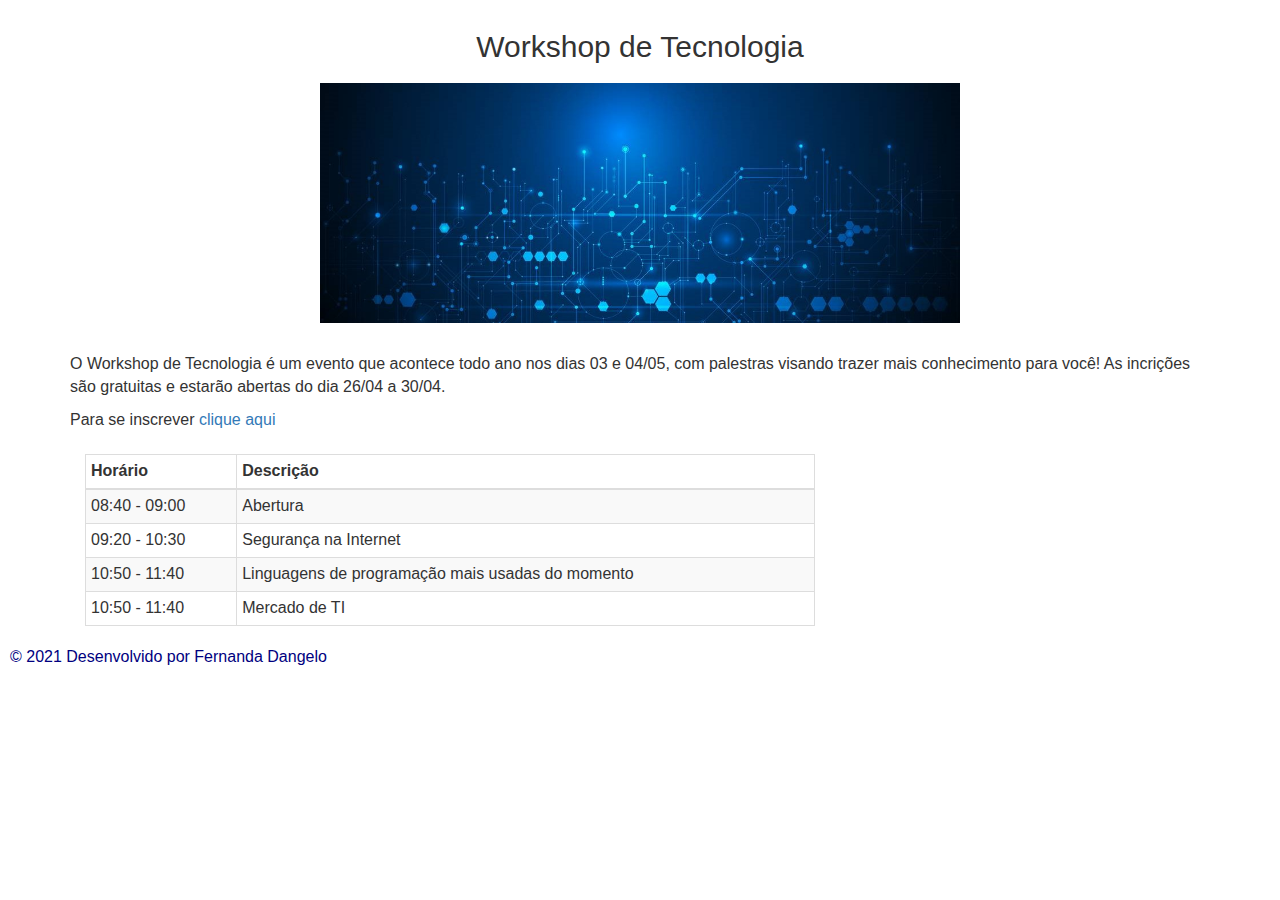
<file: Workshop/index.html>
<!doctype html>

<html lang="pt-br">
	<head>
		<meta charset="utf-8">
		<title>Workshop de Tecnologia</title>

		<link rel="stylesheet" href="https://stackpath.bootstrapcdn.com/bootstrap/3.4.1/css/bootstrap.min.css" integrity="sha384-HSMxcRTRxnN+Bdg0JdbxYKrThecOKuH5zCYotlSAcp1+c8xmyTe9GYg1l9a69psu" crossorigin="anonymous">
		<link rel="stylesheet" type="text/css" href="estilo.css">

	</head>
	<body>

		<header>
			<h2 class="titulo">Workshop de Tecnologia</h2>
		</header>

		<article>

			<section class="container">

				<section id="posicao">
					<img src="imagem/tec.jpg" id="imagem">
				</section>

				<section>
					<p id="texto">
					O Workshop de Tecnologia é um evento que acontece todo ano nos dias 03 e 04/05, com palestras visando trazer mais conhecimento para você! As incrições são gratuitas e estarão abertas do dia 26/04 a 30/04.
					</p>

					<nav>
						Para se inscrever<a href="incricao.html"> clique aqui</a>
					</nav><br>

				</section>

				<section class="col-sm-8">
					<table class="table table-striped table-bordered table-hover table-condensed">
						<thead>
							<tr>
								<th>Horário</th>
								<th>Descrição</th>

							</tr>
						</thead>

						<tbody>
							<tr>
								<td>08:40 - 09:00</td>
								<td>Abertura</td>
							</tr>

							<tr>
								<td>09:20 - 10:30</td>
								<td>Segurança na Internet</td>
							</tr>

							<tr>
								<td>10:50 - 11:40</td>
								<td>Linguagens de programação mais usadas do momento</td>
							</tr>

							<tr>
								<td>10:50 - 11:40</td>
								<td>Mercado de TI</td>
							</tr>
						</tbody>
					</table>
				</section>

			</section>

		</article>
			
		<footer id="rodape">
			&copy; 2021 Desenvolvido por Fernanda Dangelo
		</footer>

		<script src="https://code.jquery.com/jquery-1.12.4.min.js" integrity="sha384-nvAa0+6Qg9clwYCGGPpDQLVpLNn0fRaROjHqs13t4Ggj3Ez50XnGQqc/r8MhnRDZ" crossorigin="anonymous"></script>

		<script src="https://stackpath.bootstrapcdn.com/bootstrap/3.4.1/js/bootstrap.min.js" integrity="sha384-aJ21OjlMXNL5UyIl/XNwTMqvzeRMZH2w8c5cRVpzpU8Y5bApTppSuUkhZXN0VxHd" crossorigin="anonymous"></script>
		
	</body>

</html>
</file>
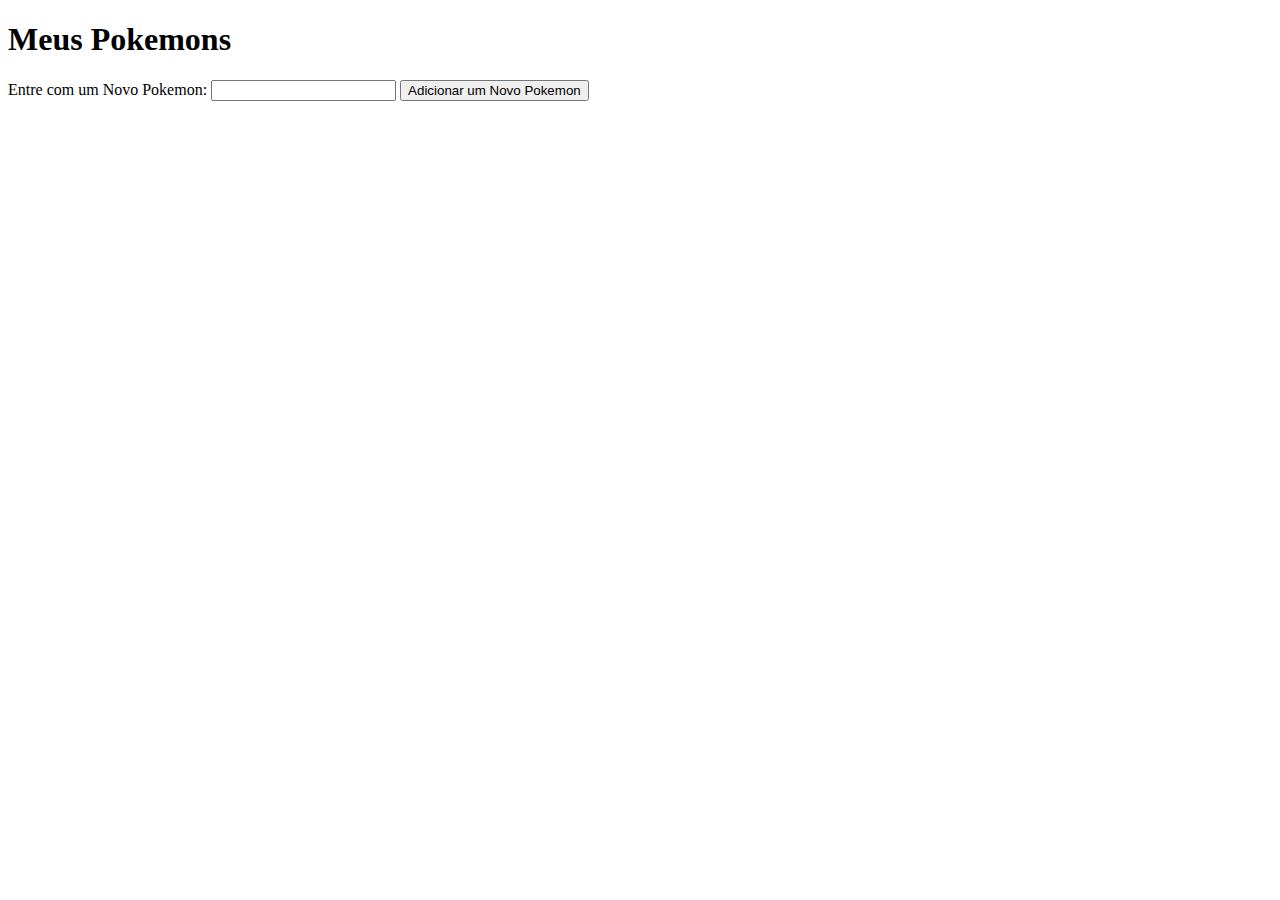
<file: Pokemon/pokemon.html>
<!DOCTYPE html>
<html>
    <head>
    <meta charset="utf-8">
    <meta name="viewport" content="width=device-width, initial-scale=1.0">
    <title>Lista de Pokemons Exemplo</title>

    <link rel="stylesheet" href="estilo.css">
    </head>
    <body>

        <h1>Meus Pokemons</h1>

        <div>
            <label for="item">Entre com um Novo Pokemon:</label>
            <input type="text" name="item" id="item">
            <button onclick="adicionar()" id="botao">Adicionar um Novo Pokemon</button>
        </div>

        <ul id="lista">

        </ul>

        <script src="pokemon.js"></script>

    </body>
    
</html>
</file>
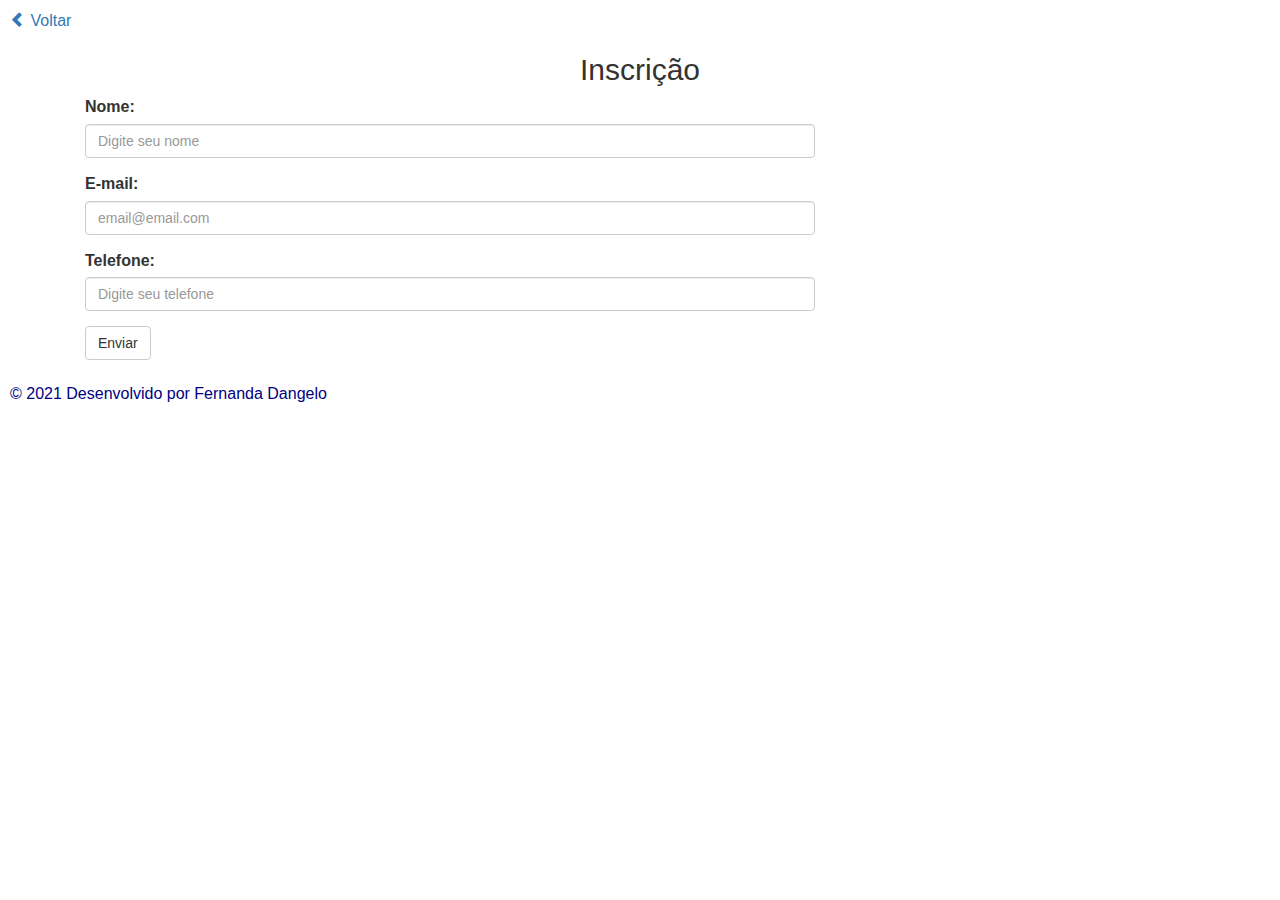
<file: Workshop/incricao.html>
<!doctype html>

<html lang="pt-br">
	<head>
		<meta charset="utf-8">
		<title>Workshop Inscrição</title>

		<link rel="stylesheet" href="https://stackpath.bootstrapcdn.com/bootstrap/3.4.1/css/bootstrap.min.css" integrity="sha384-HSMxcRTRxnN+Bdg0JdbxYKrThecOKuH5zCYotlSAcp1+c8xmyTe9GYg1l9a69psu" crossorigin="anonymous">
		<link rel="stylesheet" type="text/css" href="estilo.css">

	</head>

	<body>

		<nav>
			<a href="index.html"><span class="glyphicon glyphicon-chevron-left"></span> Voltar</a>
		</nav>

		<header>
			<h2 class="titulo">Inscrição</h2>
		</header>

		<article>
			<section class="container">

				<section class="col-sm-8">

					<form>
						<section class="form-group">
							<label for="nome">Nome:</label>
	              			<input type="text" class="form-control" id="nome" placeholder="Digite seu nome">
						</section>

						<section class="form-group">
							<label for="nome">E-mail:</label>
	              			<input type="text" class="form-control" id="email" placeholder="email@email.com">
						</section>

						<section class="form-group">
							<label for="nome">Telefone:</label>
	              			<input type="text" class="form-control" id="telefone" placeholder="Digite seu telefone">
						</section>

						<button type="submit" class="btn btn-default">Enviar</button>
					</form>

				</section>

			</section>

		</article><br>

		<footer id="rodape">
			&copy; 2021 Desenvolvido por Fernanda Dangelo
		</footer>
		

		<script src="https://code.jquery.com/jquery-1.12.4.min.js" integrity="sha384-nvAa0+6Qg9clwYCGGPpDQLVpLNn0fRaROjHqs13t4Ggj3Ez50XnGQqc/r8MhnRDZ" crossorigin="anonymous"></script>

		<script src="https://stackpath.bootstrapcdn.com/bootstrap/3.4.1/js/bootstrap.min.js" integrity="sha384-aJ21OjlMXNL5UyIl/XNwTMqvzeRMZH2w8c5cRVpzpU8Y5bApTppSuUkhZXN0VxHd" crossorigin="anonymous"></script>

	</body>

</html>
</file>
<file: Workshop/estilo.css>
body{
	padding: 10px;
	font-size: 16px;
}

.titulo{
	text-align: center;
}

#posicao{
	text-align: center;
}

#imagem{
	padding-top: 10px;
	height: 250px;
}

#texto{
	padding-top: 30px;
}

#rodape{
	color: #000080;
}
</file>
<file: Pokemon/estilo.css>
li {
    margin-bottom: 10px;
}

li button {
    font-size: 8px;
    margin-left: 20px;
    color: #666;
}
</file>
